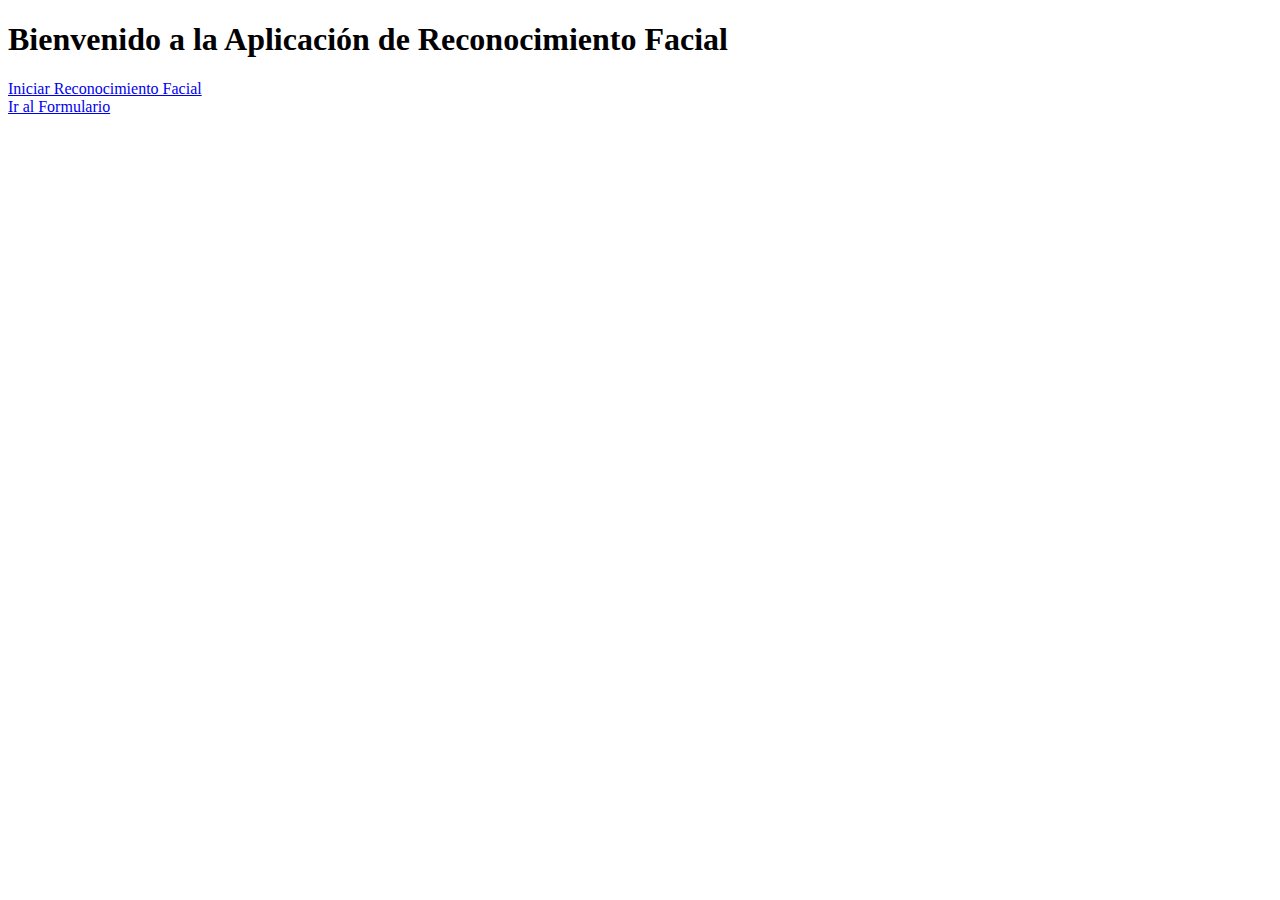
<file: templates/index.html>
<!DOCTYPE html>
<html>
<head>
    <title>Reconocimiento Facial</title>
</head>
<body>
    <h1>Bienvenido a la Aplicación de Reconocimiento Facial</h1>
    <a href="/reconocimiento_facial">Iniciar Reconocimiento Facial</a><br>
    <a href="/form">Ir al Formulario</a> <!-- Agregamos el enlace al formulario -->
</body>
</html>
</file>
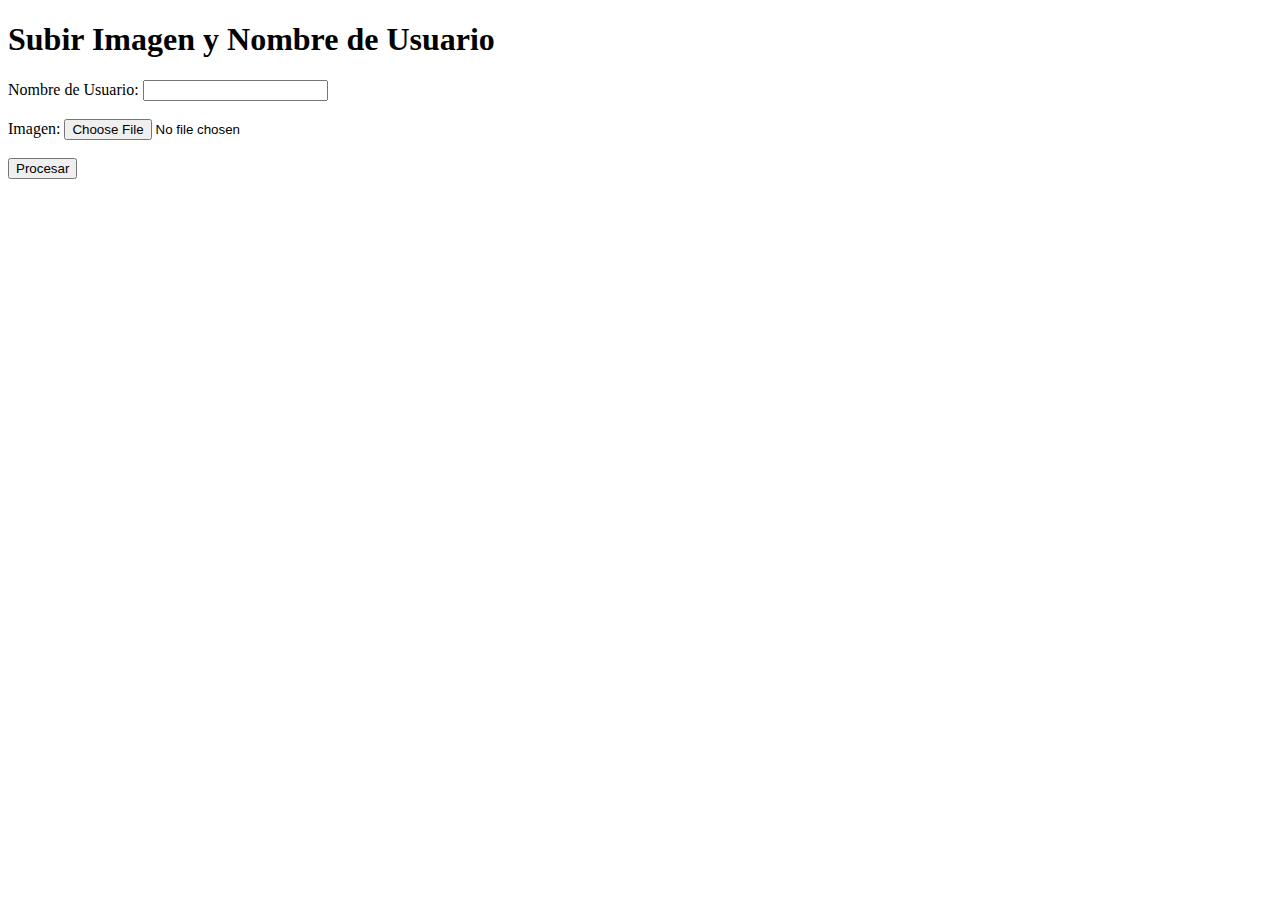
<file: templates/form.html>
<!DOCTYPE html>
<html>
<head>
    <title>Subir Imagen y Nombre de Usuario</title>
</head>
<body>
    <h1>Subir Imagen y Nombre de Usuario</h1>
    <form action="/procesar" method="POST" enctype="multipart/form-data">
        <label for="nombre_usuario">Nombre de Usuario:</label>
        <input type="text" name="nombre_usuario" id="nombre_usuario" required><br><br>
        <label for="imagen">Imagen:</label>
        <input type="file" name="imagen" id="imagen" required><br><br>
        <input type="submit" value="Procesar">
    </form>
</body>
</html>
</file>
